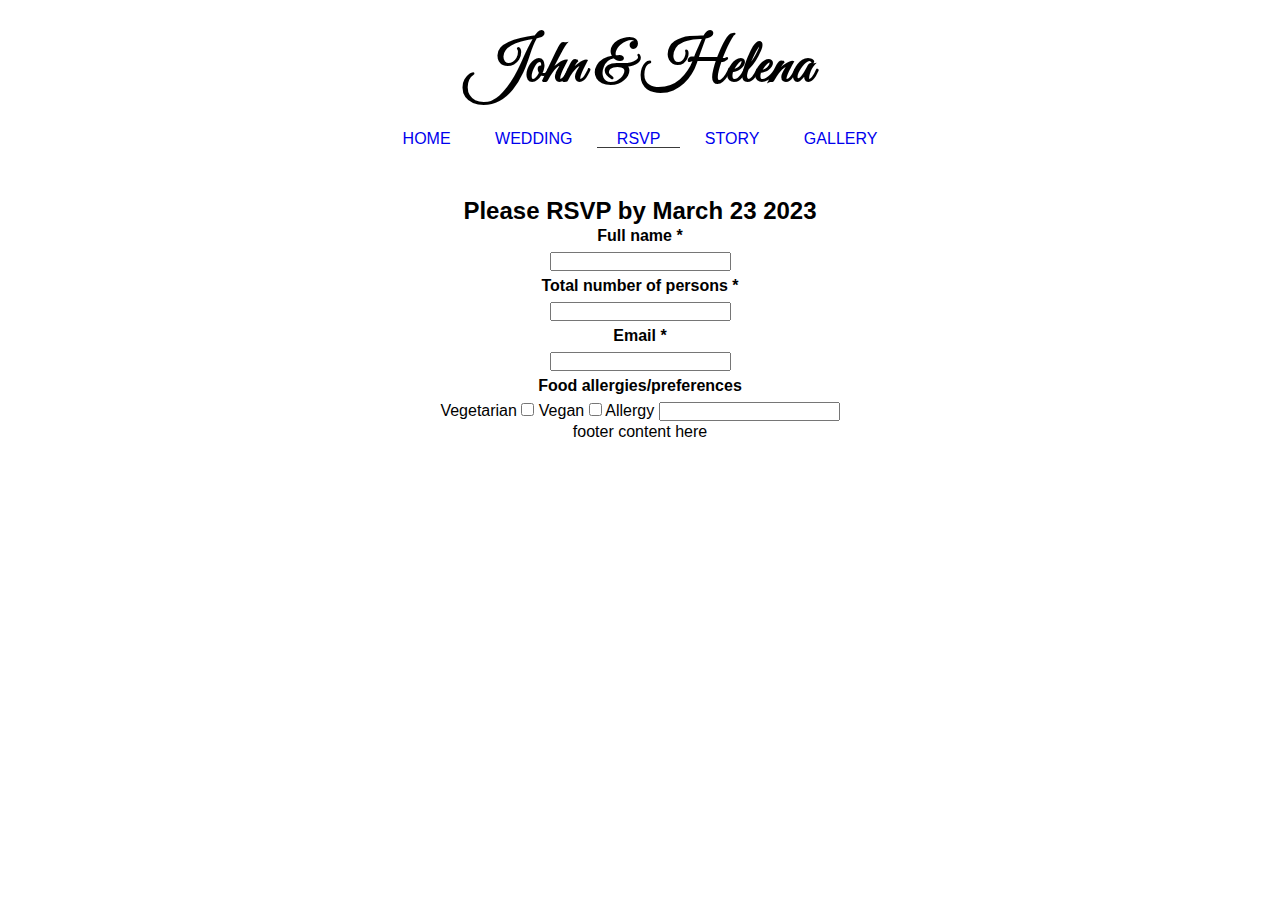
<file: rsvp.html>
<!DOCTYPE html>
<html lang="en">
<head>
    <meta charset="UTF-8">
    <meta http-equiv="X-UA-Compatible" content="IE=edge">
    <meta name="viewport" content="width=device-width, initial-scale=1.0">
    <meta name="description" content="john eriksson and helena norrelyn wedding">
    <meta name="keywords" content="john eriksson, helena norrelyn, wedding, lydinge sateri">
    
    <link rel="stylesheet" href="assets/style.css">
    <title>John and Helenas Wedding</title>
</head>
<body>
    <header>
        <h1 class="logo">John & Helena</h1>
        <nav class="navigation">
            <ul>
                <a href="index.html"><li>Home</li></a>
                <a href="wedding.html"><li>Wedding</li></a>
                <a href="rsvp.html" class="active"><li>RSVP</li></a>
                <a href="story.html"><li>Story</li></a>
                <a href="gallery.html"><li>Gallery</li></a>
            </ul>
        </nav>
    </header>
    <section>
        <form>
            <h2>Please RSVP by March 23 2023</h2>
            <h4><label for="name">Full name *</label></h4>
            <input type="text" id="name" name="name" required>
            <h4><label for="no-persons">Total number of persons *</label></h4>
            <input type="number" id="no-persons" name="no-persons" required>
            <h4><label for="email">Email *</label></h4>
            <input type="email" id="email" name="email" required>
            <h4>Food allergies/preferences</h4>
            <label for="vegetarian">Vegetarian</label>
            <input type="checkbox" id="food" value="vegetarian" name="food">
            <label for="vegetarian">Vegan</label>
            <input type="checkbox" id="food" value="vegan" name="food">
            <label for="allergy">Allergy</label>
            <input type="text" id="food" name="allergy">
        </form>
    </section>
    <footer>
        footer content here
    </footer>
</body>
</html>
</file>
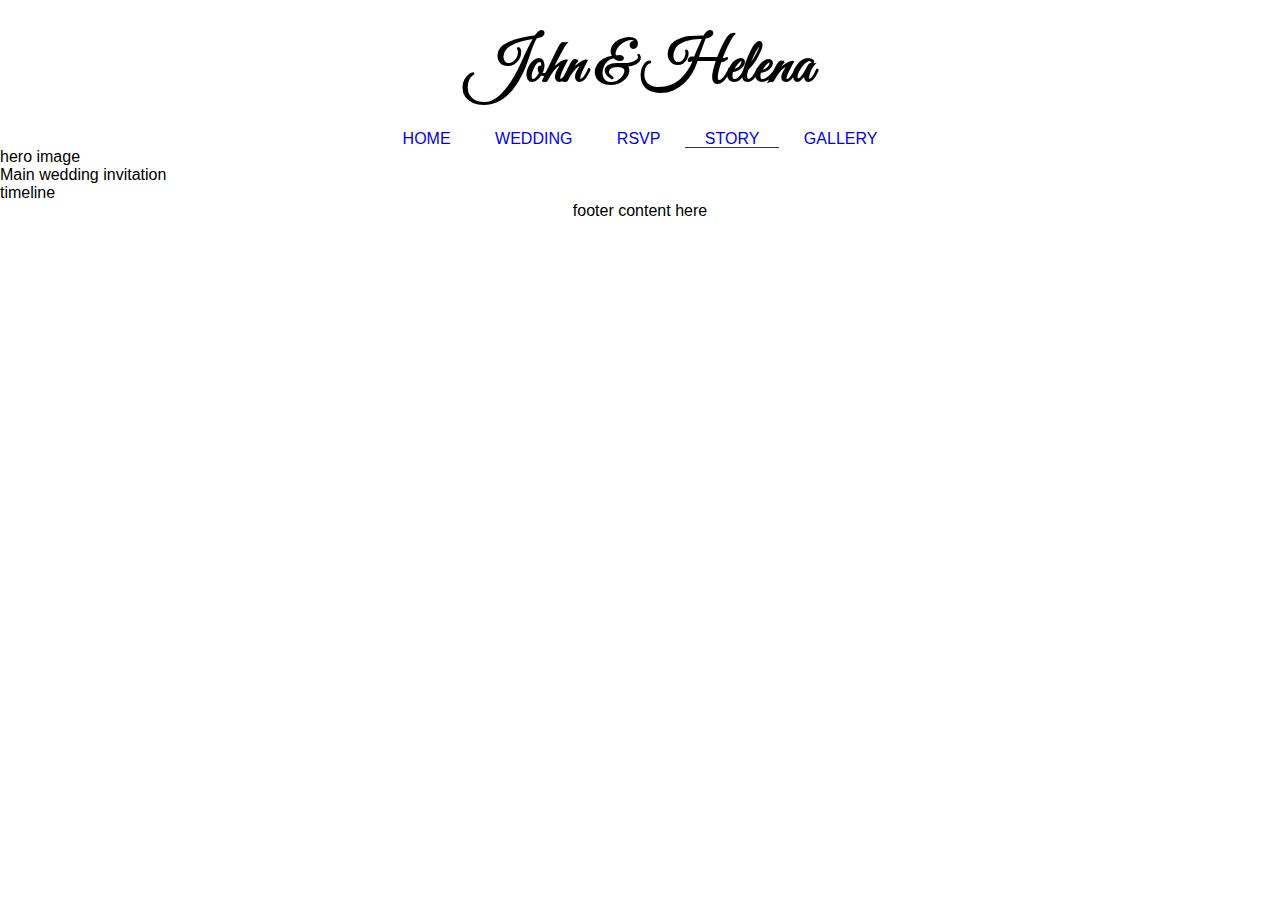
<file: story.html>
<!DOCTYPE html>
<html lang="en">
<head>
    <meta charset="UTF-8">
    <meta http-equiv="X-UA-Compatible" content="IE=edge">
    <meta name="viewport" content="width=device-width, initial-scale=1.0">
    <meta name="description" content="john eriksson and helena norrelyn wedding">
    <meta name="keywords" content="john eriksson, helena norrelyn, wedding, lydinge sateri">
    
    <link rel="stylesheet" href="assets/style.css">
    <title>John and Helenas Wedding</title>
</head>
<body>
    <header>
        <h1 class="logo">John & Helena</h1>
        <nav class="navigation">
            <ul>
                <a href="index.html"><li>Home</li></a>
                <a href="wedding.html"><li>Wedding</li></a>
                <a href="rsvp.html"><li>RSVP</li></a>
                <a href="story.html" class="active"><li>Story</li></a>
                <a href="gallery.html"><li>Gallery</li></a>
            </ul>
        </nav>
    </header>
    <section>
        hero image
    </section>
    <section>
        Main wedding invitation
    </section>
    <section>
        timeline
    </section>
    <footer>
        footer content here
    </footer>
</body>
</html>
</file>
<file: assets/style.css>
/* fonts */
@import url('https://fonts.googleapis.com/css2?family=Great+Vibes&family=IM+Fell+Great+Primer&family=Lobster+Two:ital@1&display=swap');


* {
    margin: 0;
    padding: 0;
    list-style: none;
    text-decoration: none;
}
body {
    font-family: IM Fell Great Primer, sans-serif;
}

p {
    font-size: 24px;
    line-height: 2;
}


.center {
    text-align: center;
}

/* headings and logo*/

.logo {
    text-align: center;
    font-family: Great Vibes;
    margin-top: 10px;
    font-size: 46px;
    color: black;
    height: 100px;
    font-size: 60px;
    padding-top: 20px;
}

.active {
    border-bottom: 1px solid #3a3a3a;
}

/* menu */

.navigation {
    text-align: center;
    text-transform: uppercase;
}
.navigation ul {
    list-style: none;
    padding: 0;
    margin: 0;
    width: 100%;
}

.navigation li {
    display: inline;
}

.navigation a {
    padding-left: 20px;
    padding-right: 20px;
}

.navigation a:hover {
    border-bottom: 1px solid grey;
    border-top: 1px solid grey;
    background-color: green;
}

/* home page images */

#photos-home {
    text-align: center;
    margin-top: 40px;
    margin-bottom: 40px;
    display: block;
    flex-direction: column;
    flex-wrap: wrap;
    grid-auto-flow: row;
}

#photos-home img {
    display: inline-block;
    margin: 0;
}

/* footer */

footer {
    text-align: center;
}

/* form */

form {
    line-height: 25px;
    text-align: center;
    margin-top: 50px;
    background: url(//assets/images/siora-photography-pR-CxiHLsUI-unsplash.jpg)
}
</file>
